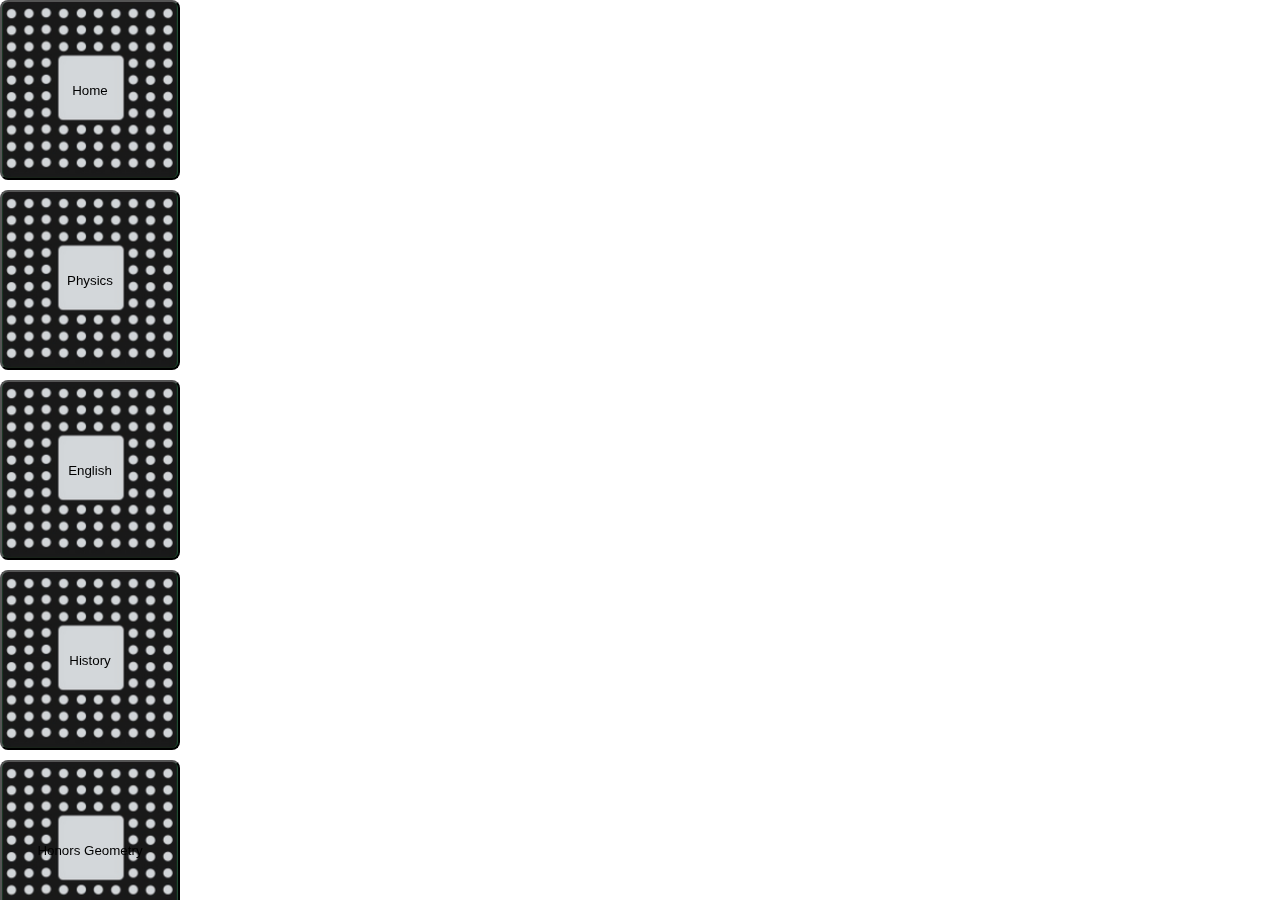
<file: algebra.html>
<!DOCTYPE HTML>
<html>
	<head>
		
		<title>Algebra</title>
		<link rel = "stylesheet" type = "text/css" href = "style.css" />
		
	</head>
	<body>
		<div class = "sidebar">
			<a href = "index.html"><button class = "button">Home</button></a>
			<a href = "physics.html"><button class = "button">Physics</button></a>
			<a href = "english.html"><button class = "button">English</button></a>
			<a href = "history.html"><button class = "button">History</button></a>
			<a href = "geometry.html"><button class = "button">Honors Geometry</button></a>
		</div>
		<div class = "main">
			<h1>WELCOME TO MT. PARNASSUS!</h1>
			<p>This is the website for the study group. All the docs, notes, etc. will be posted here. Hope this is helpful. I, Arjun, coded it and shout-out to Caroline for being a big part of making the study material itself. If you want to add a page or just add a link to this, email it to me and I will add it to the website.</p>
		</div>
		
	</body>
</html>
</file>
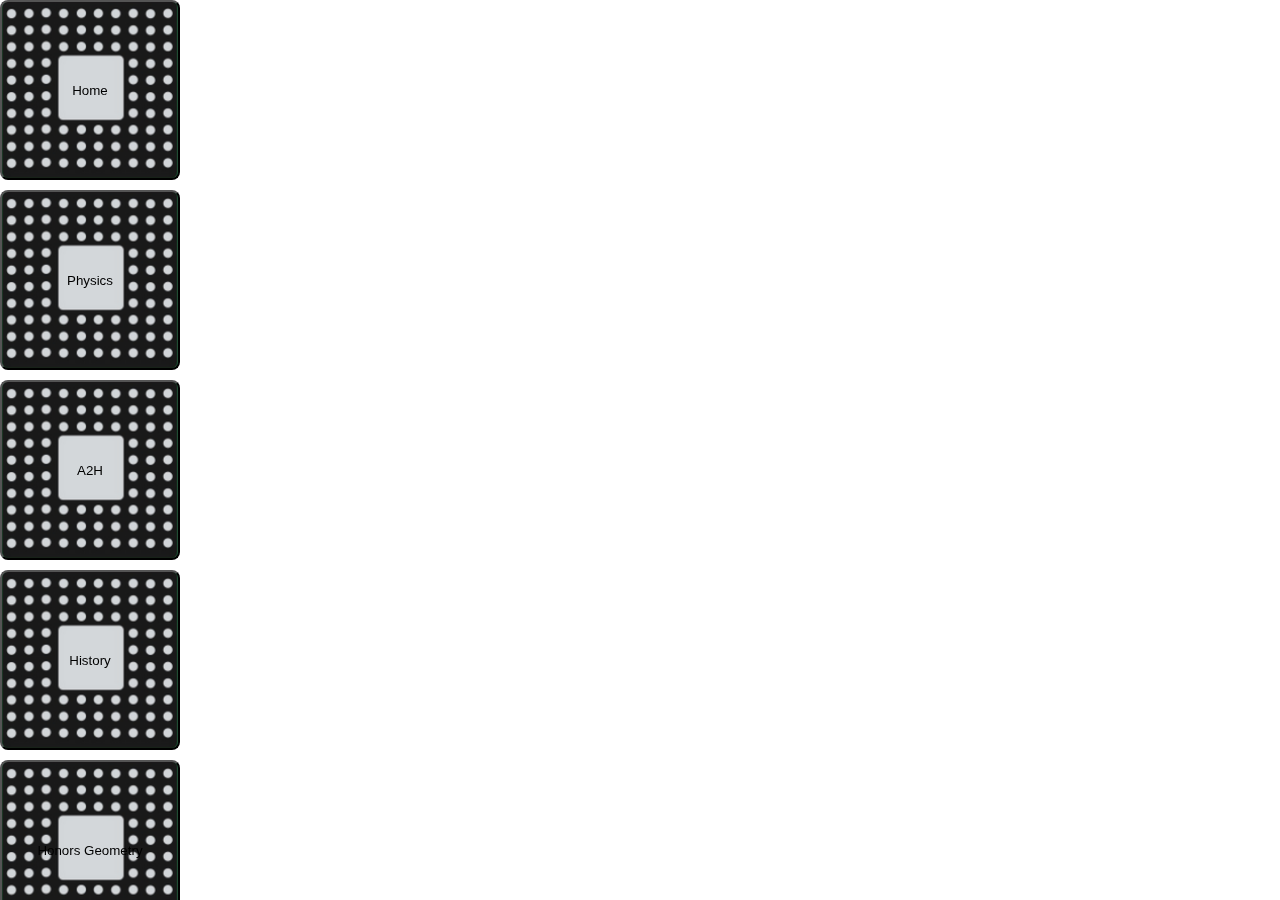
<file: english.html>
<!DOCTYPE HTML>
<html>
	<head>
		
		<title>English</title>
		<link rel = "stylesheet" type = "text/css" href = "style.css" />
		
	</head>
	<body>
		<div class = "sidebar">
			<a href = "index.html"><button class = "button">Home</button></a>
			<a href = "physics.html"><button class = "button">Physics</button></a>
			<a href = "algebra.html"><button class = "button">A2H</button></a>

			<a href = "history.html"><button class = "button">History</button></a>
			<a href = "geometry.html"><button class = "button">Honors Geometry</button></a>
		</div>
		<div class = "main">
			<h1>WELCOME TO MT. PARNASSUS!</h1>
			<p>This is the website for the study group. All the docs, notes, etc. will be posted here. Hope this is helpful. I, Arjun, coded it and shout-out to Caroline for being a big part of making the study material itself. If you want to add a page or just add a link to this, email it to me and I will add it.</p>
		</div>
		
	</body>
</html>
</file>
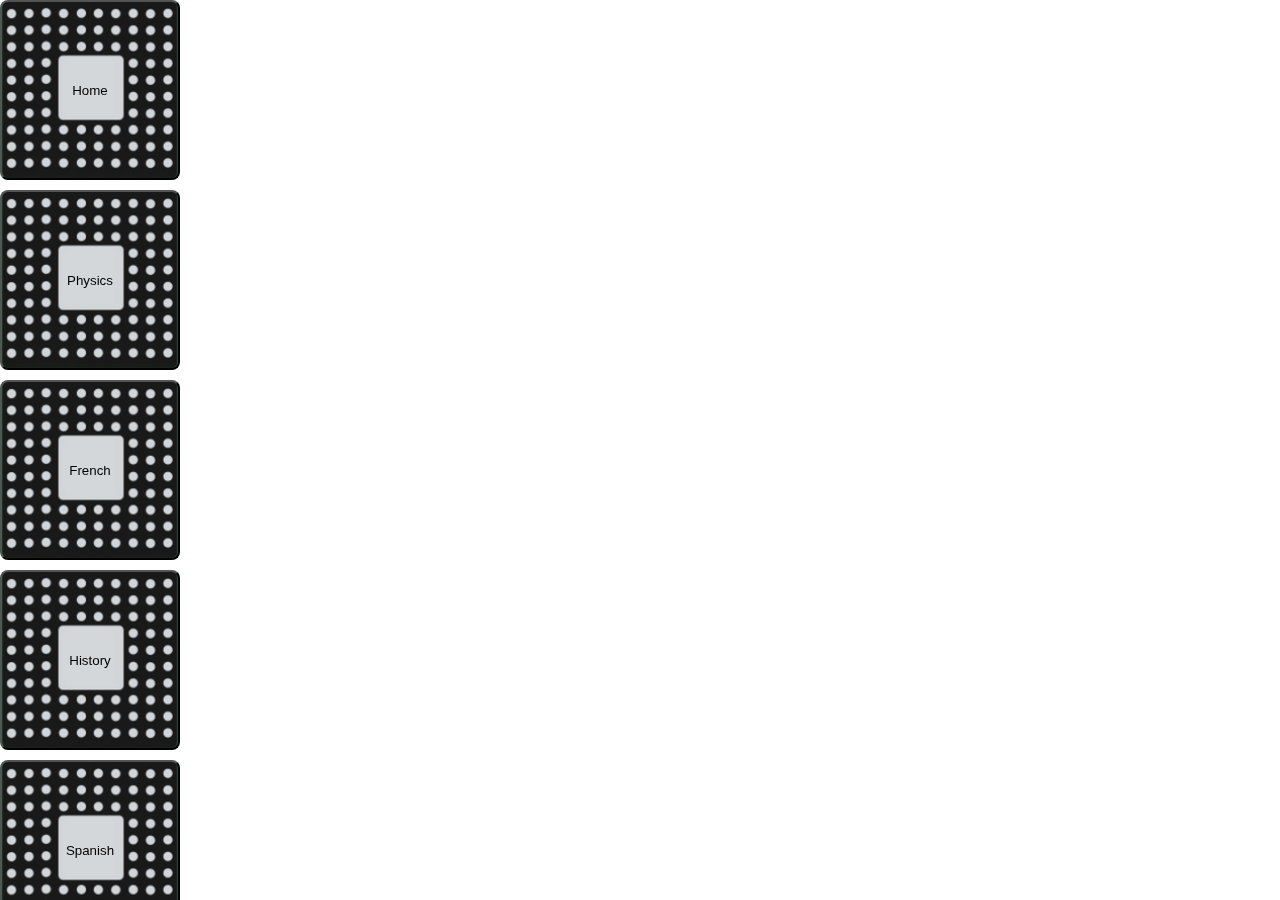
<file: french.html>
<!DOCTYPE HTML>
<html>
	<head>
		
		<title>Honors Geometry</title>
		<link rel = "stylesheet" type = "text/css" href = "style.css" />
		
	</head>
	<body>
		<div class = "sidebar">
			<a href = "index.html"><button class = "button">Home</button></a>
			<a href = "physics.html"><button class = "button">Physics</button></a>
			<a href = "french.html"><button class = "button">French</button></a>
			<a href = "history.html"><button class = "button">History</button></a>
			<a href = "spanish.html"><button class = "button">Spanish</button></a>
			
		</div>
		<div class = "main">
			<h1>Coming Soon</h1>
		</div>
		
	</body>
</html>
</file>
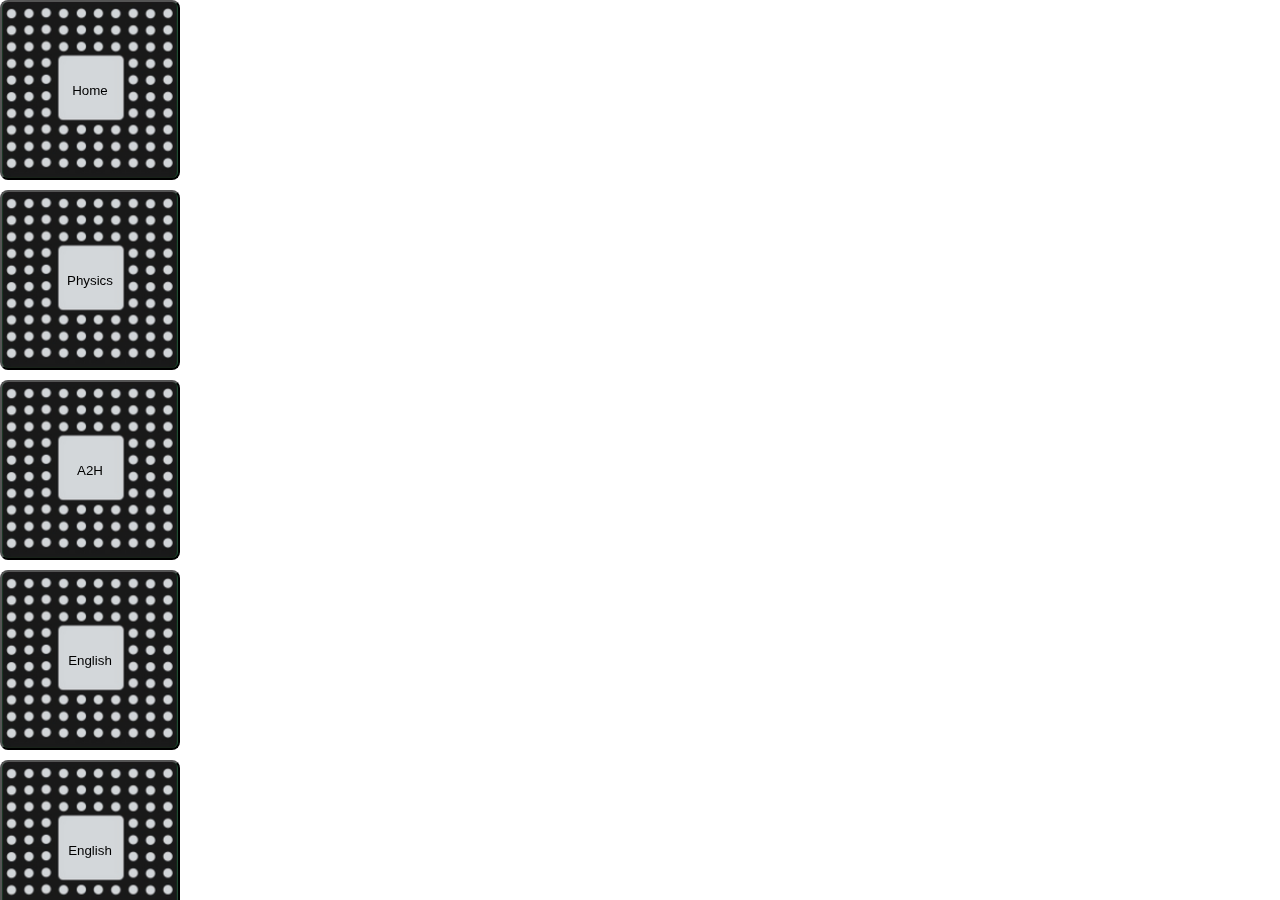
<file: geometry.html>
<!DOCTYPE HTML>
<html>
	<head>
		
		<title>Honors Geometry</title>
		<link rel = "stylesheet" type = "text/css" href = "style.css" />
		
	</head>
	<body>
		<div class = "sidebar">
			<a href = "index.html"><button class = "button">Home</button></a>
			<a href = "physics.html"><button class = "button">Physics</button></a>
			<a href = "algebra.html"><button class = "button">A2H</button></a>
			<a href = "english.html"><button class = "button">English</button></a>
			<a href = "history.html"><button class = "button">English</button></a>
			
		</div>
		<div class = "main">
			<h1>WELCOME TO MT. PARNASSUS!</h1>
			<p>This is the website for the study group. All the docs, notes, etc. will be posted here. Hope this is helpful. I, Arjun, coded it and shout-out to Caroline for being a big part of making the study material itself. If you want to add a page or just add a link to this, email it to me and I will add it.</p>
		</div>
		
	</body>
</html>
</file>
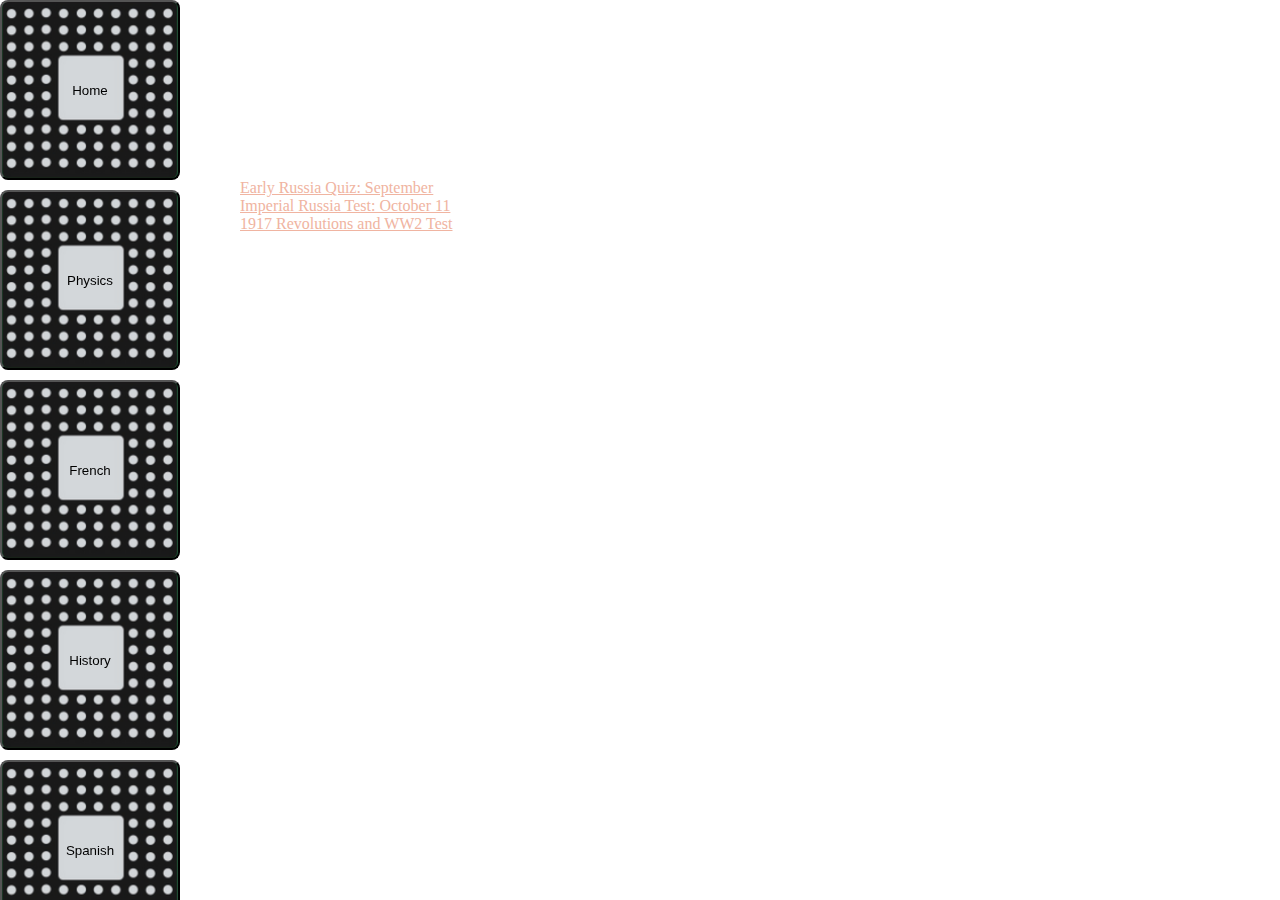
<file: history.html>
<!DOCTYPE HTML>
<html>
	<head>
		
		<title>Averyx's Homepage</title>
		<link rel = "stylesheet" type = "text/css" href = "style.css" />
		
	</head>
	<body>
		<div class = "sidebar">
			<a href = "index.html"><button class = "button">Home</button></a>
			<a href = "physics.html"><button class = "button">Physics</button></a>
			<a href = "french.html"><button class = "button">French</button></a>
			<a href = "history.html"><button class = "button">History</button></a>
			<a href = "spanish.html"><button class = "button">Spanish</button></a>
		</div>
		<div class = "main">
			<h1>WELCOME TO MT. PARNASSUS!</h1>
			<p>This is the website for the study group. All the docs, notes, etc. will be posted here. Hope this is helpful. I, Arjun, coded it and shout-out to Caroline for being a big part of making the study material itself. If you want to add a page or just add a link to this, email it to me and I will add it.</p>
		       
			<h2>Study Guides</h2>
			<ol>
				<li><a href = "https://docs.google.com/document/d/1trlXXsEjWCmJBN50nK13cQb0-5Mxf7e5kmmmpq3frxw" target="_blank">Early Russia Quiz: September</a></li>
				<li><a href = "https://docs.google.com/document/d/1irs146rWwMaPQdfNR1AgAdzT0LdiVtiilmbGYaXsZ3k/edit?usp=sharing">Imperial Russia Test: October 11</a></li>
				<li><a href = "https://docs.google.com/document/d/1Vo7kHTCpWsQVpSGlhB2v_Umx-D7CMs9aTS8G2fLmBJA/edit?usp=sharing" target = "_blank">1917 Revolutions and WW2 Test</a></li>
			</ol>
		</div>
		
	</body>
</html>
</file>
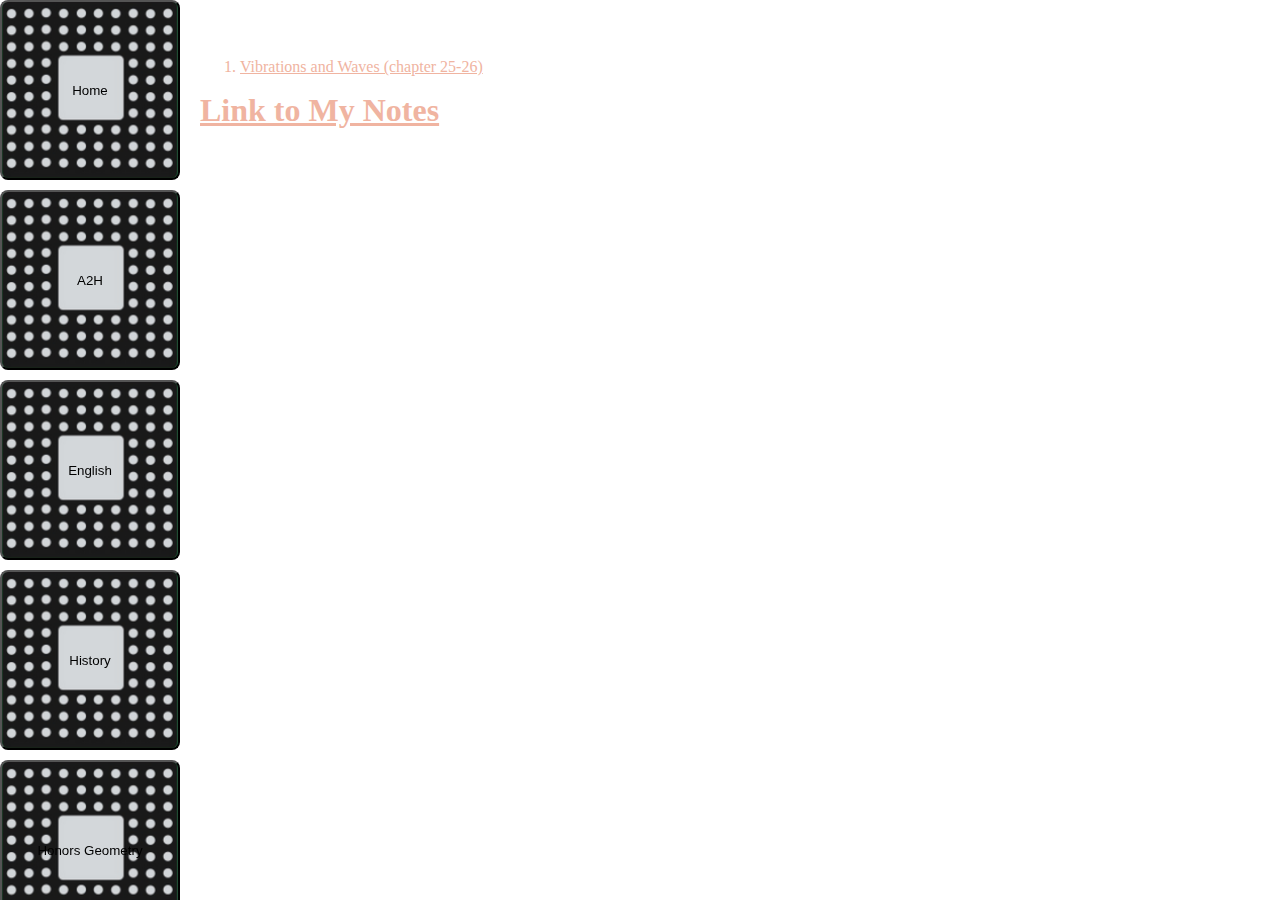
<file: physics.html>
<!DOCTYPE HTML>
<html>
	<head>
		
		<title>Physics</title>
		<link rel = "stylesheet" type = "text/css" href = "style.css" />
		
	</head>
	<body>
		<div class = "sidebar">
			<a href = "index.html"><button class = "button">Home</button></a>
			
			<a href = "algebra.html"><button class = "button">A2H</button></a>
			<a href = "english.html"><button class = "button">English</button></a>
			<a href = "history.html"><button class = "button">History</button></a>
			<a href = "geometry.html"><button class = "button">Honors Geometry</button></a>
		</div>
		<div class = "main">
			<h1>Study Guide and Quizlets</h1>
			<ol>
				<a href = "https://docs.google.com/document/d/11a77otSEUg1qJwWkTO8Zq5Hu2xstdZToP6dRFT5LI20/edit?usp=sharing"><li>Vibrations and Waves (chapter 25-26)</li></a>
			</ol>
			<a href = https://1drv.ms/f/s!AqEiNywVXlaPinBx8euhEDBTp5I5"><h1>Link to My Notes</h1></a>
		</div>
		
	</body>
</html>
</file>
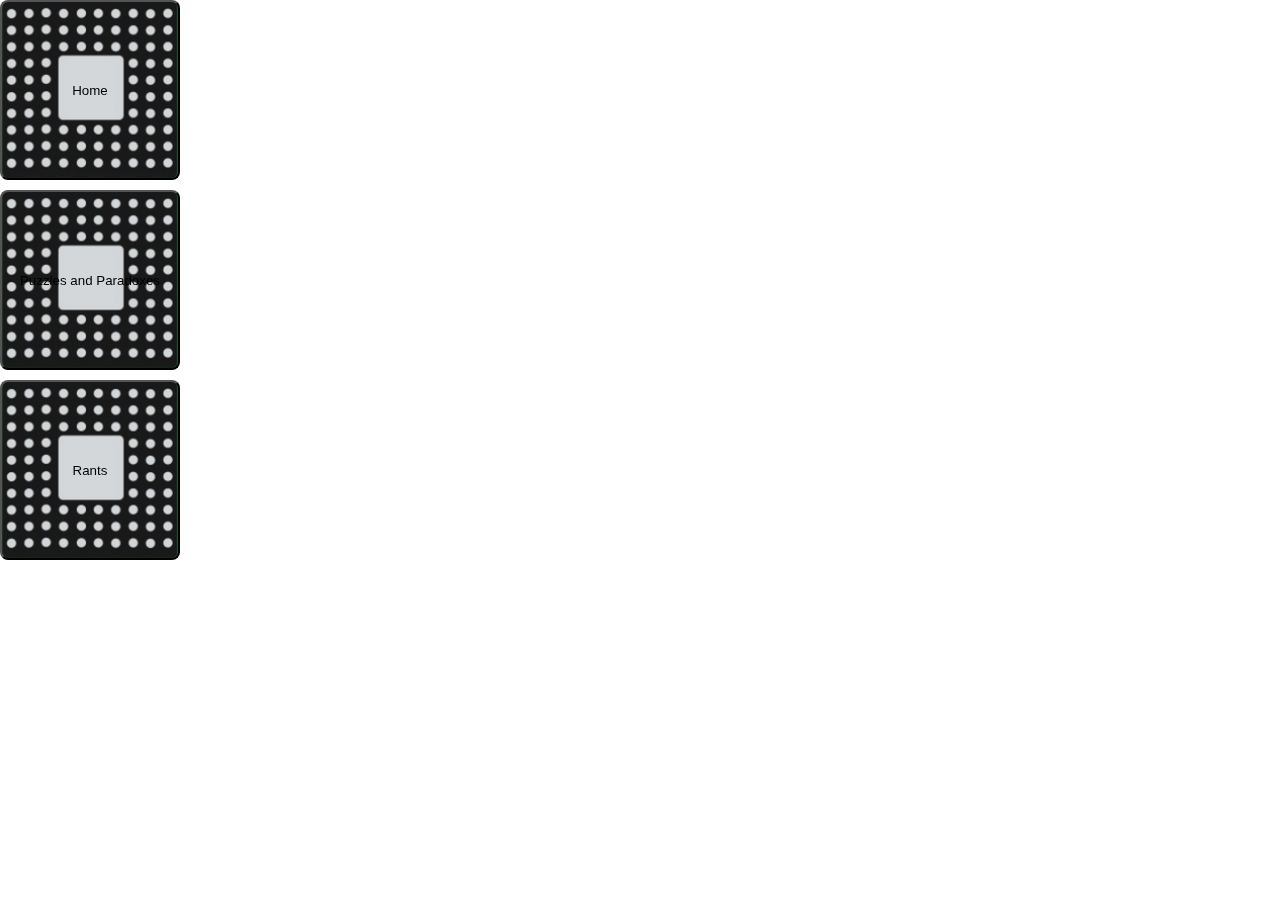
<file: puzzles.html>
<!DOCTYPE HTML>
<html>
	<head>
		
		<title>Averyx's Homepage</title>
		<link rel = "stylesheet" type = "text/css" href = "style.css" />
		
	</head>
	<body>
		<div class = "sidebar">
			<a href = "index.html"><button class = "button">Home</button></a>
			<a href = "puzzles.html"><button class = "button">Puzzles and Paradoxes</button></a>
			<a href = "rants.html"><button class = "button">Rants</button></a>
		</div>
		<div class = "main">
			<h1>Welcome to My Blog</h1>
			<h2>__</h2>
			<h2>__</h2>
		</div>
		
	</body>
</html>
</file>
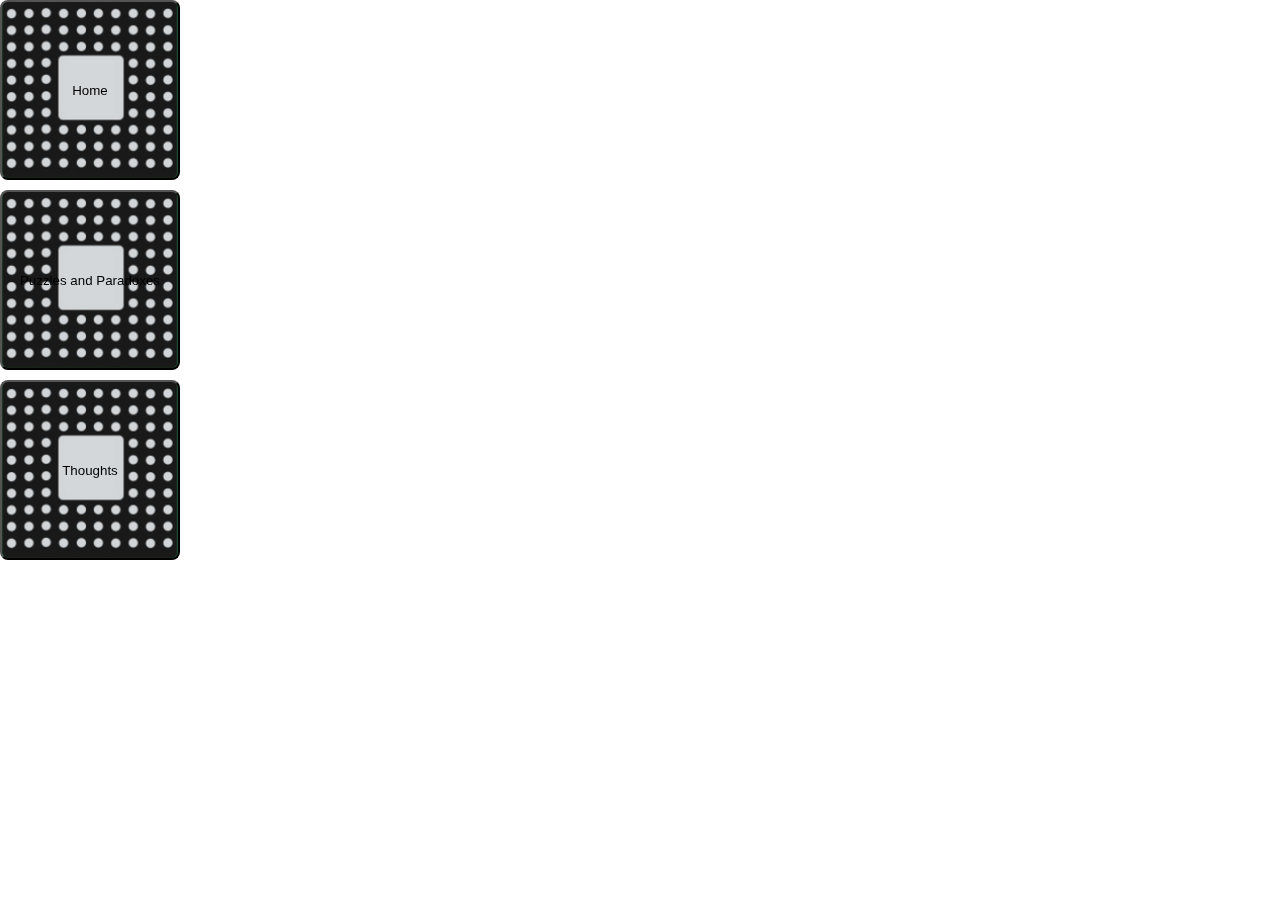
<file: rants.html>
<!DOCTYPE HTML>
<html>
	<head>
		
		<title>Averyx's Homepage</title>
		<link rel = "stylesheet" type = "text/css" href = "style.css" />
		
	</head>
	<body>
		<div class = "sidebar">
			<a href = "index.html"><button class = "button">Home</button></a>
			<a href = "puzzles.html"><button class = "button">Puzzles and Paradoxes</button></a>
			<a href = "thoughts.html"><button class = "button">Thoughts</button></a>
		</div>
		<div class = "main">
			<h1>Rants</h1>
			<h2></h2>
			<h2></h2>
		</div>
		
	</body>
</html>
</file>
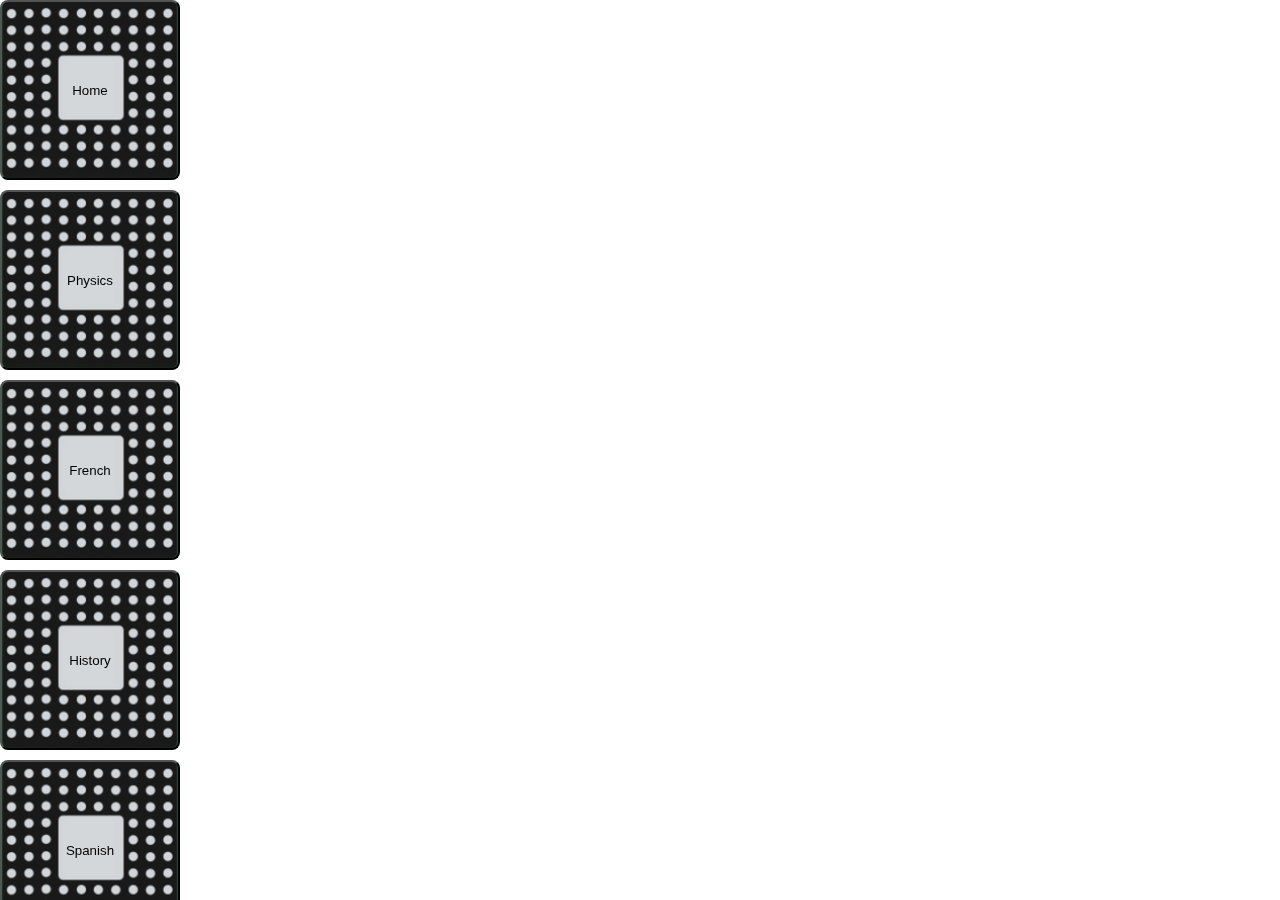
<file: spanish.html>
<!DOCTYPE HTML>
<html>
	<head>
		
		<title>English</title>
		<link rel = "stylesheet" type = "text/css" href = "style.css" />
		
	</head>
	<body>
		<div class = "sidebar">
			<a href = "index.html"><button class = "button">Home</button></a>
			<a href = "physics.html"><button class = "button">Physics</button></a>
			<a href = "french.html"><button class = "button">French</button></a>
			<a href = "history.html"><button class = "button">History</button></a>
			<a href = "spanish.html"><button class = "button">Spanish</button></a>
		</div>
		<div class = "main">
			<h1>Coming Soon</h1>
		</div>
		
	</body>
</html>
</file>
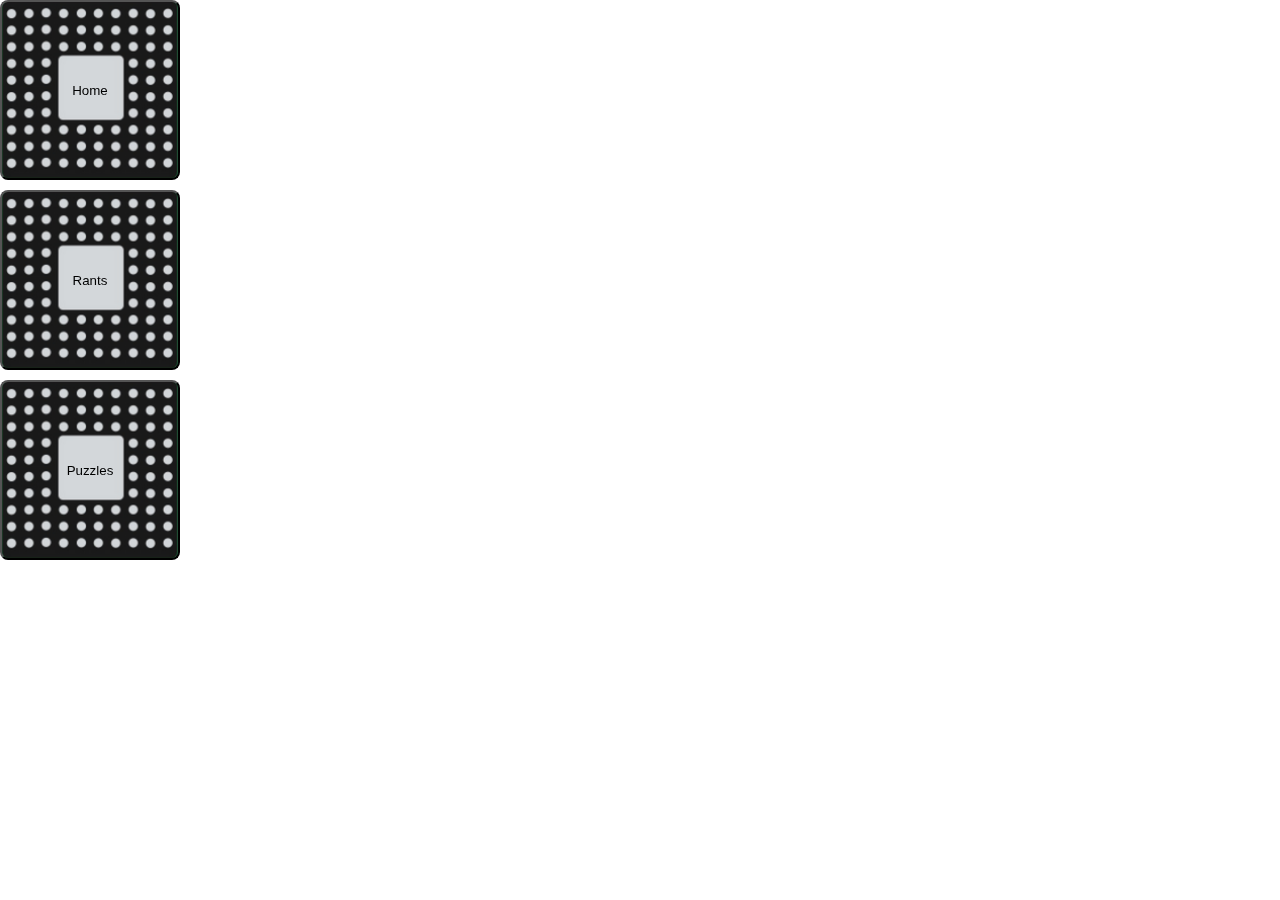
<file: thoughts.html>
<!DOCTYPE HTML>
<html>
	<head>
		
		<title>Averyx's Homepage</title>
		<link rel = "stylesheet" type = "text/css" href = "style.css" />
		
	</head>
	<body>
		<div class = "sidebar">
			<a href = "index.html"><button class = "button">Home</button></a>
			<a href = "rants.html"><button class = "button">Rants</button></a>
			<a href = "puzzles.html"><button class = "button">Puzzles</button></a>
		</div>
		<div class = "main">
			<h1>Welcome to My Blog</h1>
			<h2>What is Reality</h2>
			<h2>2084</h2>
		</div>
		
	</body>
</html>
</file>
<file: style.css>
.sidebar
{
	height: 100%;
	width: 190px;
	position: fixed;
	z-index: 1;
	margin: 0px;
	padding:0px;
	
	
}
html, body{
	margin:0px;
	padding: 0px;
	background-image: url("https://files.catbox.moe/flg4wo.png");
	bakground-size:cover;
	color: white;
	
}
.main{
	margin-left: 200px;
	margin-right: 200px;
	align:center;
}
h1{
margin-top:0px;
}
.button{
	border-radius : 8px;
	background-image : url("circuitsquare.png");
	background-size:cover;
	margin-bottom: 10px;
	color : black;
	height : 180px;
	width: 180px;
}
.countdown
{
	font-size: 50px;
}

a{
	color:#F0B4A1;
}

a:hover
{
	color:#9C1CFF;
}
</file>
